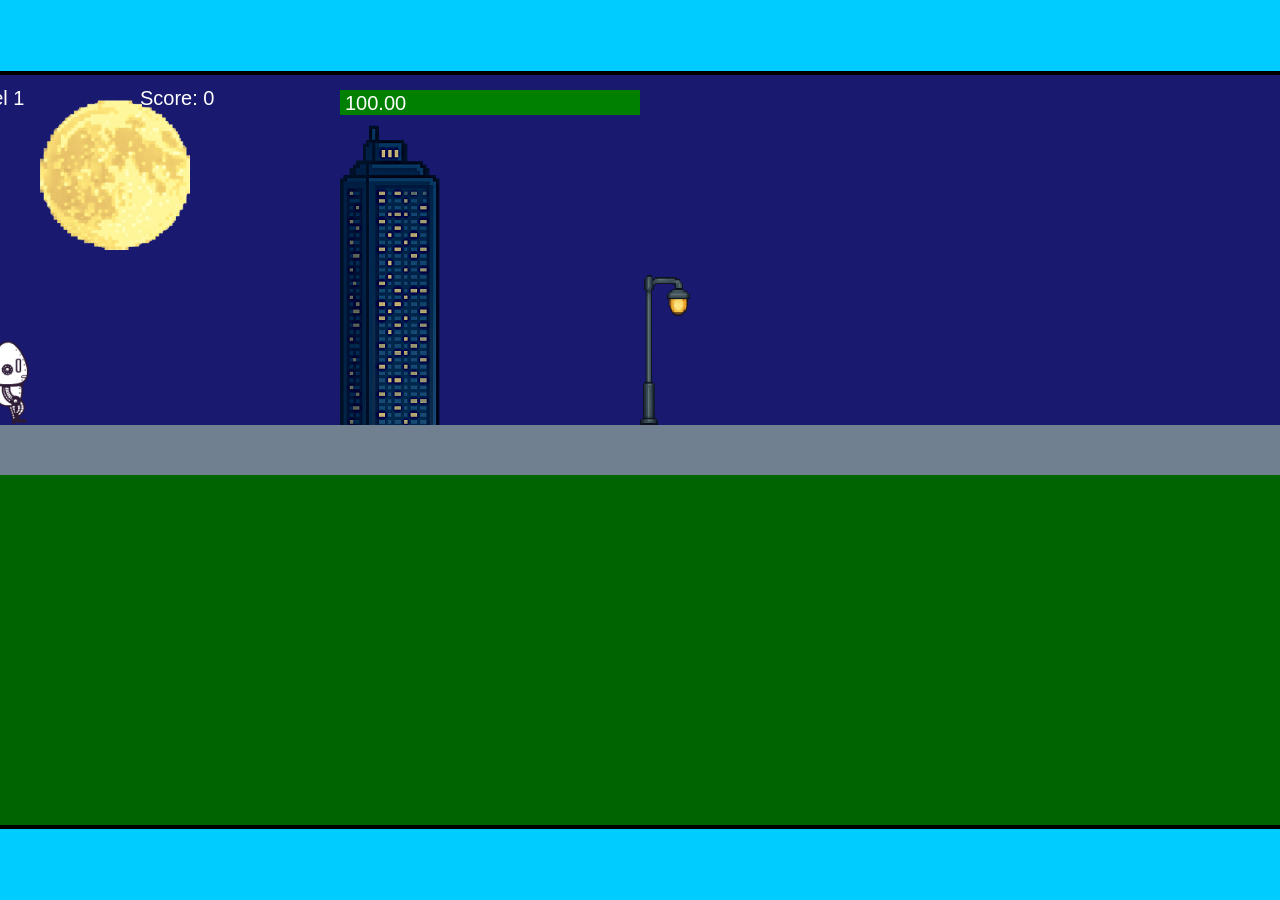
<file: fsd-projects/runtime/index.html>
<!DOCTYPE html>
<html lang="en">
  <head>
    <meta charset="UTF-8" />
    <meta name="viewport" content="width=device-width, initial-scale=1.0" />
    <title>Runtime Neo</title>
    <link rel="stylesheet" href="runtime.css" />
    <script src="https://code.jquery.com/jquery-3.1.0.js"></script>
    <script src="setup.js"></script>
    <script src="levels.js"></script>
    <script src="scenery.js"></script>
    <script src="student.js"></script>
    <script src="main.js"></script>
  </head>
  <body id="body">
    <canvas id="gameCanvas" width="1400" height="750"></canvas>
    <img id="player" src="images/halle.png" />
    <img id="projectile" src="images/projectile.png" />
    <img id="basicPlatform" src="images/interactable/basicPlatform.png" />
    <img id="spikes" src="images/interactable/spikes.png" />
    <img id="bug" src="images/interactable/bug.png" />
    <img id="healthUp" src="images/interactable/healthUp.png" />
    <img id="flag" src="images/interactable/flag.png" />
    <img id="moon" src="images/backgrounds/moon.png" />
    <img id="building" src="images/backgrounds/building.png" />
    <img id="lamp" src="images/backgrounds/lamp.png" />
  </body>
</html>
</file>
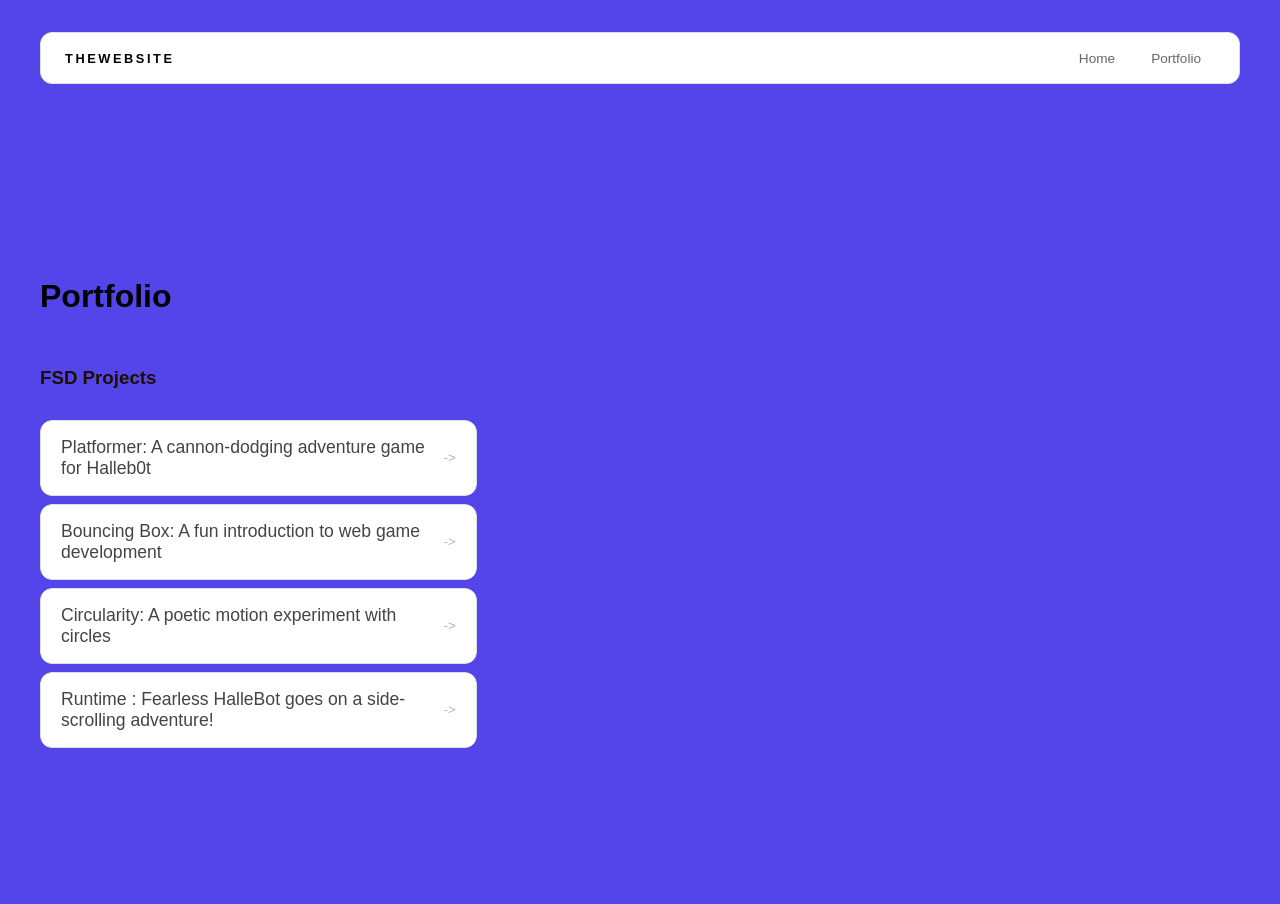
<file: portfolio.html>
<!DOCTYPE html>
<html>

<head>
  <title>TheWebsite</title>
  <link rel="stylesheet" href="style.css" />
</head>

<body>
  <!-- All content goes here -->
  <div id="all-contents">
    <nav>
      <h1>TheWebsite</h1>
      <ul id="nav-ul">
        <li class="nav-li">
          <a href="index.html">Home</a>
        </li>
        <li class="nav-li">
          <a href="portfolio.html">Portfolio</a>
        </li>
      </ul>
    </nav>

    <main>
      <div class="content">
        <h1>Portfolio</h1>
        <h3>FSD Projects</h3>
        <ul id="portfolio">
          <li>
  <a href="fsd-projects/platformer/">Platformer: A cannon-dodging adventure game for Halleb0t</a>
</li>
<li>
  <a href="fsd-projects/bouncing-box/">Bouncing Box: A fun introduction to web game development</a>
</li>
<li>
  <a href="fsd-projects/circularity/">Circularity: A poetic motion experiment with circles</a>
</li>
<li>
 <a href="fsd-projects/runtime/">Runtime : Fearless HalleBot goes on a side-scrolling adventure!</a>
</li>

        </ul>

        <!-- ASD Projects will go here -->

      </div>
    </main>
  </div>
</body>

</html>
</file>
<file: fsd-projects/runtime/runtime.css>
/* runtime.css */
/* Styles for Runtime Neo auto-runner game */

img {
  display: none;
}

#gameCanvas {
  position: absolute;
  border: 4px solid #000;
  top: 50%;
  left: 50%;
  transform: translate(-50%, -50%);
}

body {
  margin: 0;
  background-color: #00ccff;
  font-family: Arial, sans-serif;
  text-align: center;
  overflow: hidden;
}
</file>
<file: style.css>
* {
box-sizing: border-box;
}

body {
margin: 0;
background: #5345ea;
color: hsl(27, 94%, 6%);
font-family: "Helvetica Neue", Arial, sans-serif;
}

#all-contents {
max-width: 1500px;
min-height: 100vh;
margin: 0 auto;
padding: 32px 40px;
}
main {
display: grid;
grid-template-columns: minmax(220px, 1fr) minmax(420px, 1.6fr);
align-items: center;
min-height: calc(100vh - 160px);
gap: clamp(32px, 5vw, 80px);
}

.sidebar {
width: 100%;
}

.content {
display: flex;
flex-direction: column;
align-items: flex-start;
gap: 12px;
}
h2 {
margin: 0;
font-size: clamp(4rem, 10vw, 7rem);
line-height: 0.9;
font-weight: 900;
letter-spacing: -0.04em;
text-transform: uppercase;
color: #5f2706;
}

.content > p {
margin: 0;
color: #999;
font-size: 0.9rem;
text-transform: uppercase;
letter-spacing: 0.15em;
line-height: 1.4;
}
#interests {
margin-top: 32px;
width: 100%;
}

#interests h3 {
margin: 0 0 12px;
font-size: 0.75rem;
font-weight: 700;
text-transform: uppercase;
letter-spacing: 0.2em;
color: #aaa;
}

#interests ul {
list-style: none;
margin: 0;
padding: 0;
display: flex;
flex-wrap: wrap;
gap: 8px;
}

#interests li {
color: #555;
font-size: 1rem;
font-weight: 600;
padding: 10px 20px;
background: #fff;
border: 1px solid #ddd;
border-radius: 100px;
transition:
background 0.25s ease,
color 0.25s ease,
transform 0.25s ease;
cursor: default;
}

#interests li:hover {
background: #000;
color: #fff;
border-color: #000;
transform: translateY(-2px);
}
.sidebar-img {
width: 100%;
max-width: 760px;
aspect-ratio: 3 / 4;
object-fit: cover;
display: block;
border-radius: 16px;
filter: grayscale(100%);
box-shadow: 0 8px 30px rgba(0, 0, 0, 0.12);
transition:
filter 0.4s ease,
transform 0.4s ease,
box-shadow 0.4s ease;
}

.sidebar-img:hover {
filter: grayscale(0%);
transform: translateY(-4px);
box-shadow: 0 16px 40px rgba(0, 0, 0, 0.18);
}
nav {
display: flex;
justify-content: space-between;
align-items: center;
margin-bottom: 48px;
padding: 16px 24px;
background: #fff;
border: 1px solid #e0e0e0;
border-radius: 12px;
}

nav h1 {
margin: 0;
font-size: 0.8rem;
font-weight: 700;
text-transform: uppercase;
letter-spacing: 0.2em;
color: #000;
}

#nav-ul {
list-style: none;
display: flex;
gap: 8px;
margin: 0;
padding: 0;
}

.nav-li a {
color: #666;
text-decoration: none;
font-size: 0.85rem;
font-weight: 500;
padding: 6px 14px;
border-radius: 8px;
transition:
background 0.25s ease,
color 0.25s ease;
}

.nav-li a:hover {
background: #000;
color: #fff;
}
/* Portfolio styles */
.content h1 {
color: black;
}

#portfolio {
list-style: none;
margin: 0;
padding: 0;
width: 100%;
display: flex;
flex-direction: column;
gap: 8px;
}

#portfolio li {
border-radius: 12px;
overflow: hidden;
}

#portfolio a {
display: flex;
justify-content: space-between;
align-items: center;
text-decoration: none;
color: #444;
padding: 16px 20px;
font-size: 1.1rem;
font-weight: 500;
background: #fff;
border: 1px solid #e0e0e0;
border-radius: 12px;
transition: background 0.25s ease, color 0.25s ease, transform 0.25s ease;
}

#portfolio a:hover {
background: #000;
color: #fff;
transform: translateX(4px);
}

#portfolio a::after {
content: "->";
font-size: 0.85rem;
opacity: 0.4;
transition: opacity 0.25s ease;
white-space: nowrap;
}

#portfolio a:hover::after {
opacity: 1;
}
</file>
